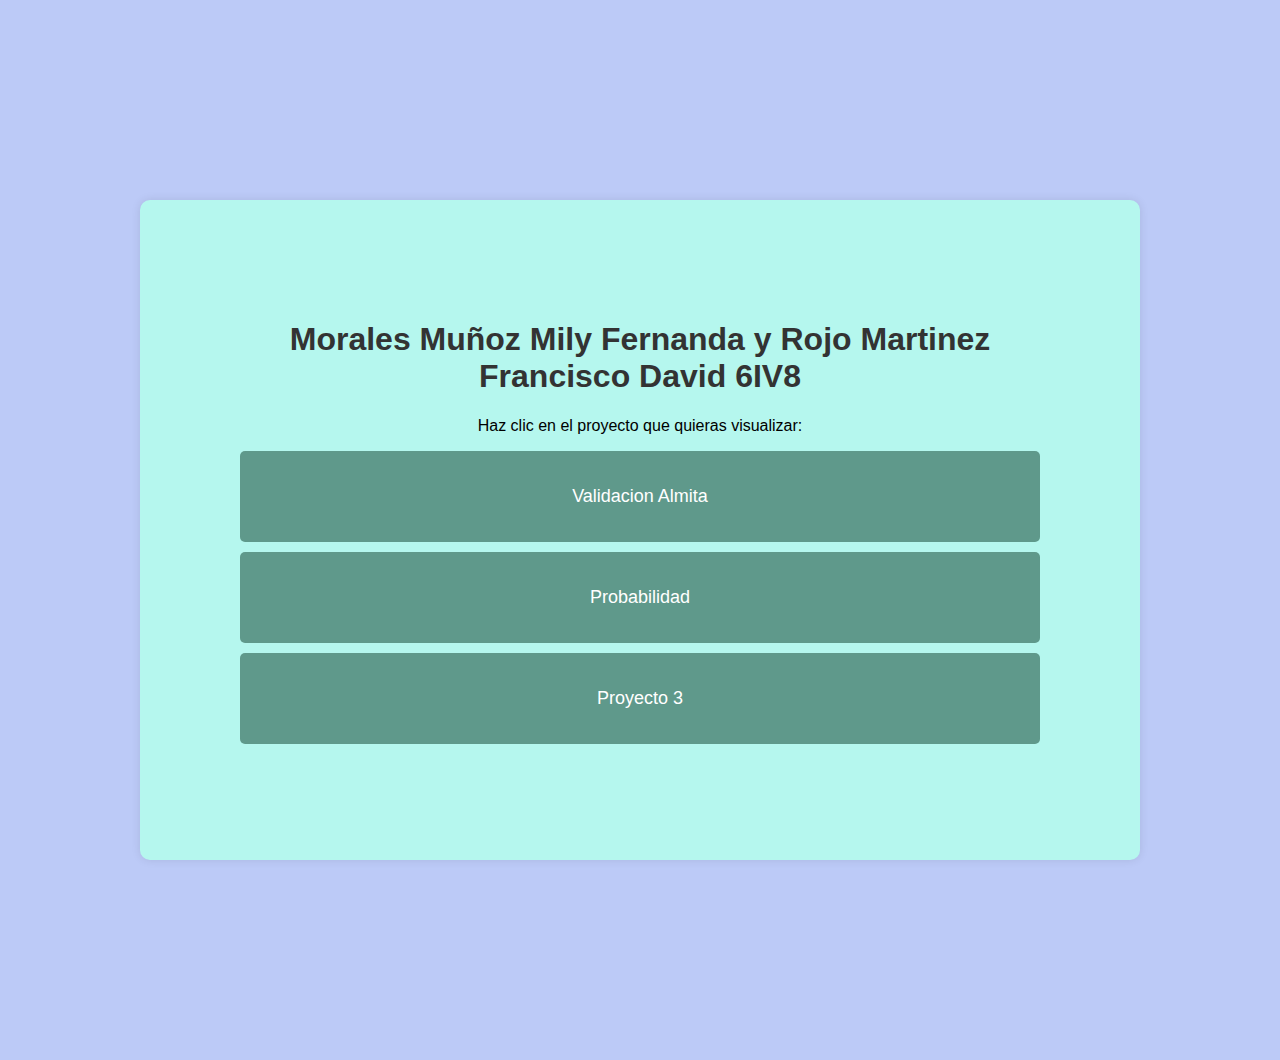
<file: index.html>
<!DOCTYPE html>
<html lang="es">
<head>
    <meta charset="UTF-8">
    <meta name="viewport" content="width=device-width, initial-scale=1.0">
    <title>Git Page</title>
    <style>
        body {
            font-family: Arial, sans-serif;
            text-align: center;
            background-color: #bccaf7;
        }
        .container {
            max-width: 800px;
            margin: 200px auto;
            background: rgb(181, 247, 238);
            padding: 100px;
            border-radius: 10px;
            box-shadow: 0 0 10px rgba(0, 0, 0, 0.1);
        }
        h1 {
            color: #333;
        }
        ul {
            list-style: none;
            padding: 0;
        }
        li {
            background: #5f998b;
            margin: 10px 0;
            padding: 35px;
            border-radius: 5px;
        }
        a {
            color: white;
            text-decoration: none;
            font-size: 18px;
        }
        a:hover {
            text-decoration: underline;
        }
    </style>
</head>
<body>
    <div class="container">
        <h1>Morales Muñoz Mily Fernanda  y Rojo Martinez Francisco David 6IV8</h1>
        <p>Haz clic en el proyecto que quieras visualizar:</p>
        <ul>
            <li><a href="proyectos/Validacion.html">Validacion Almita</a></li>
            <li><a href="proyectos/Datos.html">Probabilidad</a></li>
            <li><a href="./proyectos/proyecto3/index.html">Proyecto 3</a></li>
        </ul>
    </div>
</body>
</html>
</file>
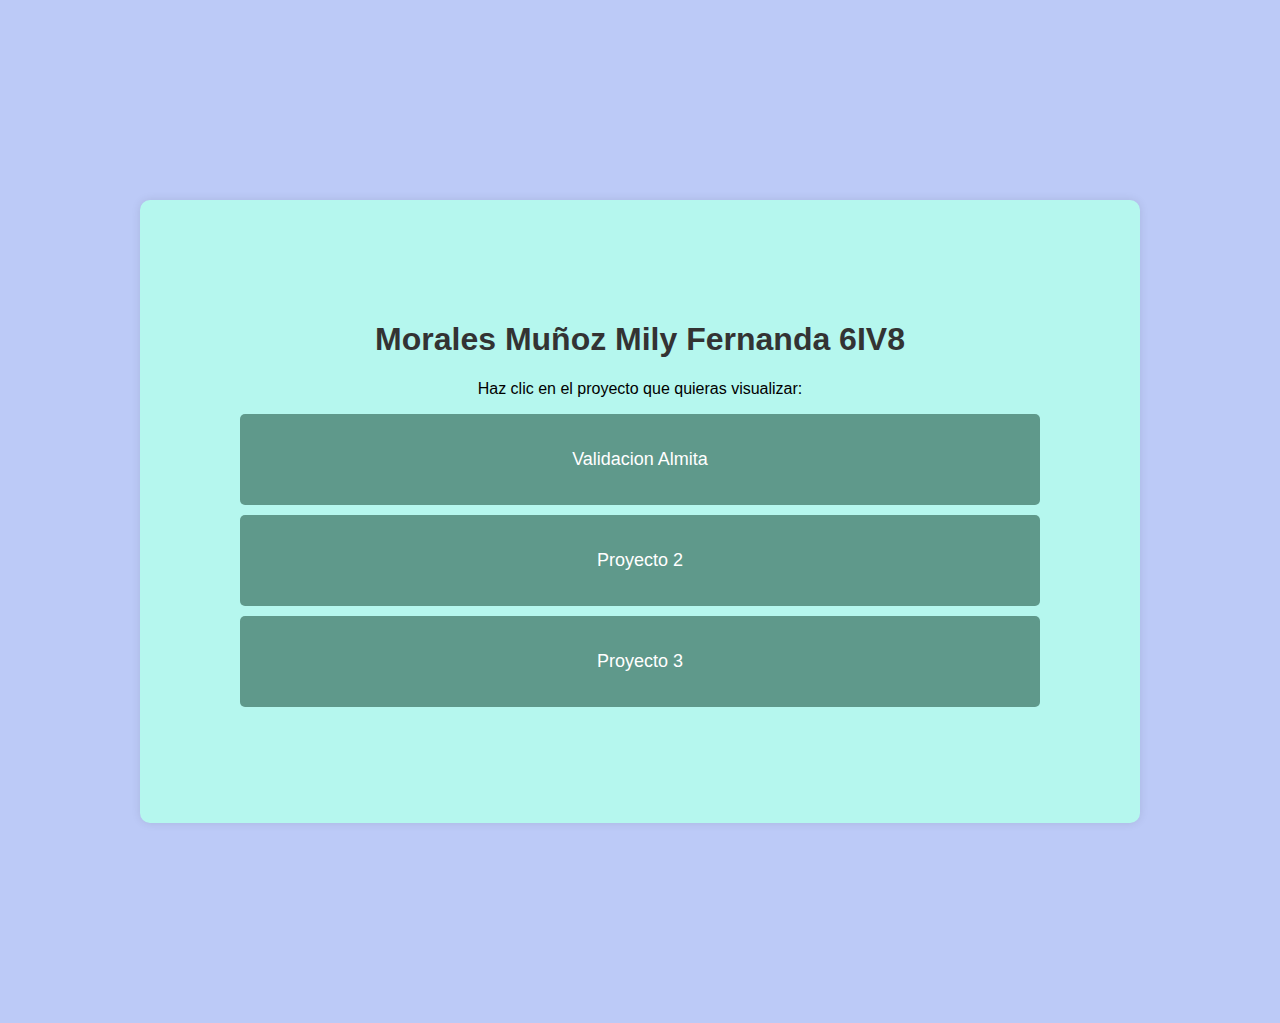
<file: proyectos/index.html>
<!DOCTYPE html>
<html lang="es">
<head>
    <meta charset="UTF-8">
    <meta name="viewport" content="width=device-width, initial-scale=1.0">
    <title>Git Page</title>
    <style>
        body {
            font-family: Arial, sans-serif;
            text-align: center;
            background-color: #bccaf7;
        }
        .container {
            max-width: 800px;
            margin: 200px auto;
            background: rgb(181, 247, 238);
            padding: 100px;
            border-radius: 10px;
            box-shadow: 0 0 10px rgba(0, 0, 0, 0.1);
        }
        h1 {
            color: #333;
        }
        ul {
            list-style: none;
            padding: 0;
        }
        li {
            background: #5f998b;
            margin: 10px 0;
            padding: 35px;
            border-radius: 5px;
        }
        a {
            color: white;
            text-decoration: none;
            font-size: 18px;
        }
        a:hover {
            text-decoration: underline;
        }
    </style>
</head>
<body>
    <div class="container">
        <h1>Morales Muñoz Mily Fernanda 6IV8</h1>
        <p>Haz clic en el proyecto que quieras visualizar:</p>
        <ul>
            <li><a href="Validacion.html">Validacion Almita</a></li>
            <li><a href="./proyectos/proyecto2/index.html">Proyecto 2</a></li>
            <li><a href="./proyectos/proyecto3/index.html">Proyecto 3</a></li>
        </ul>
    </div>
</body>
</html>
</file>
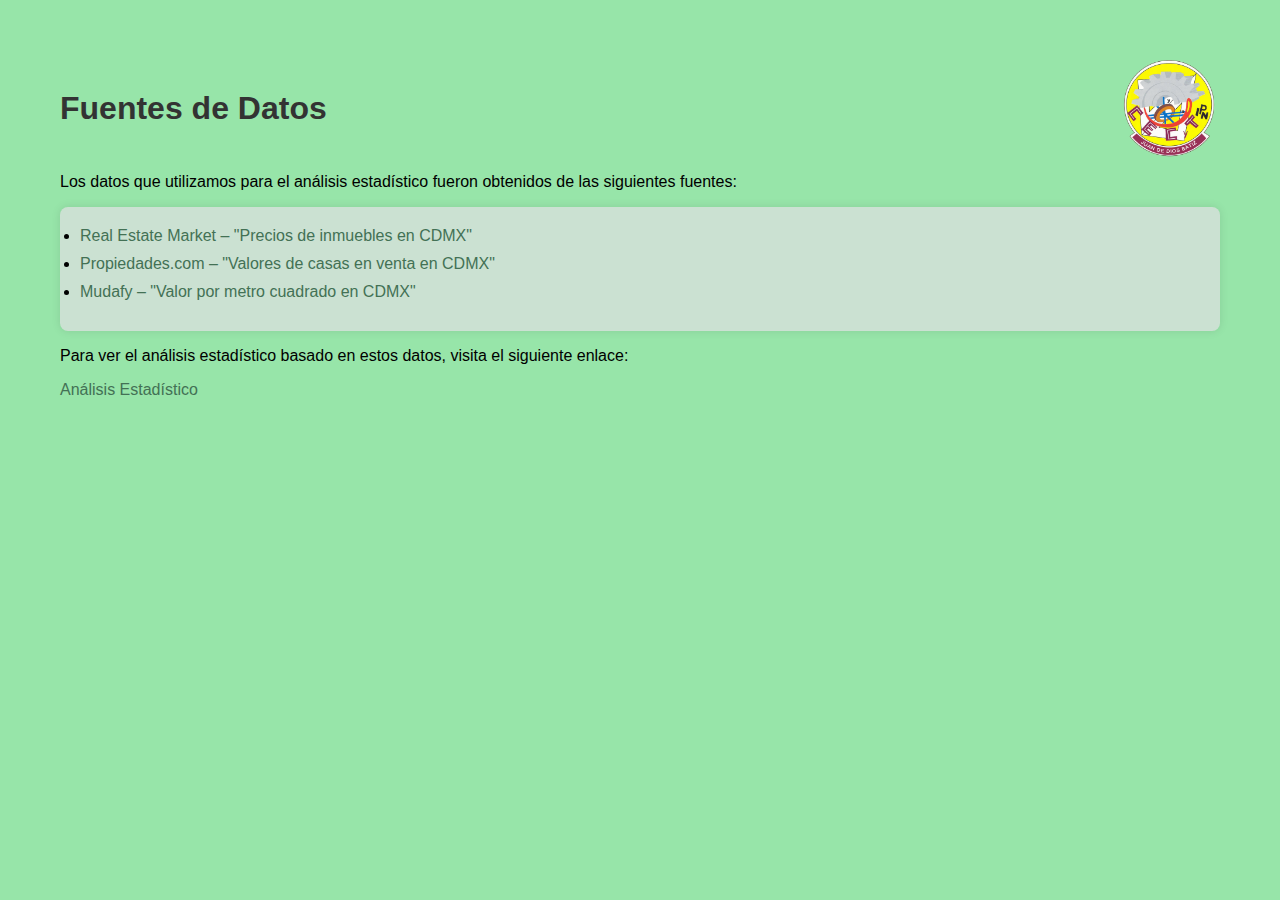
<file: proyectos/Datos.html>
<!DOCTYPE html>
<html lang="es">
<head>
    <meta charset="UTF-8">
    <meta name="viewport" content="width=device-width, initial-scale=1.0">
    <title>Fuentes de Datos - Estadísticas</title>
    <style>
        body {
            font-family: Arial, sans-serif;
            margin: 40px;
            padding: 20px;
            background-color: #97e5a9;
            position: relative;
        }
        h1 {
            color: #333;
        }
        .header {
            display: flex;
            justify-content: space-between;
            align-items: center;
        }
        .escudo {
            width: 100px;
            height: auto;
        }
        ul {
            background: rgb(203, 225, 210);
            padding: 20px;
            border-radius: 8px;
            box-shadow: 0px 0px 10px rgba(0, 0, 0, 0.1);
        }
        li {
            margin-bottom: 10px;
        }
        a {
            color: #437155;
            text-decoration: none;
        }
        a:hover {
            text-decoration: underline;
        }
    </style>
</head>
<body>
    <div class="header">
        <h1>Fuentes de Datos</h1>
        <img src="escudo_cecyt9.png" alt="Escudo CECyT 9" class="escudo">
    </div>
    <p>Los datos que utilizamos para el análisis estadístico fueron obtenidos de las siguientes fuentes:</p>
    <ul>
        <li><a href="https://realestatemarket.com.mx/noticias/mercado-inmobiliario/47218-precios-de-inmuebles-en-cdmx-siguen-al-alza-en-promedio-50-116-m" target="_blank">Real Estate Market – "Precios de inmuebles en CDMX"</a></li>
        <li><a href="https://propiedades.com/valores/df/casas-venta" target="_blank">Propiedades.com – "Valores de casas en venta en CDMX"</a></li>
        <li><a href="https://mudafy.com.mx/d/valor-metro-cuadrado-cdmx" target="_blank">Mudafy – "Valor por metro cuadrado en CDMX"</a></li>
    </ul>
    <p>Para ver el análisis estadístico basado en estos datos, visita el siguiente enlace:</p>
    <p><a href="Proba.html">Análisis Estadístico</a></p>
</body>
</html>
</file>
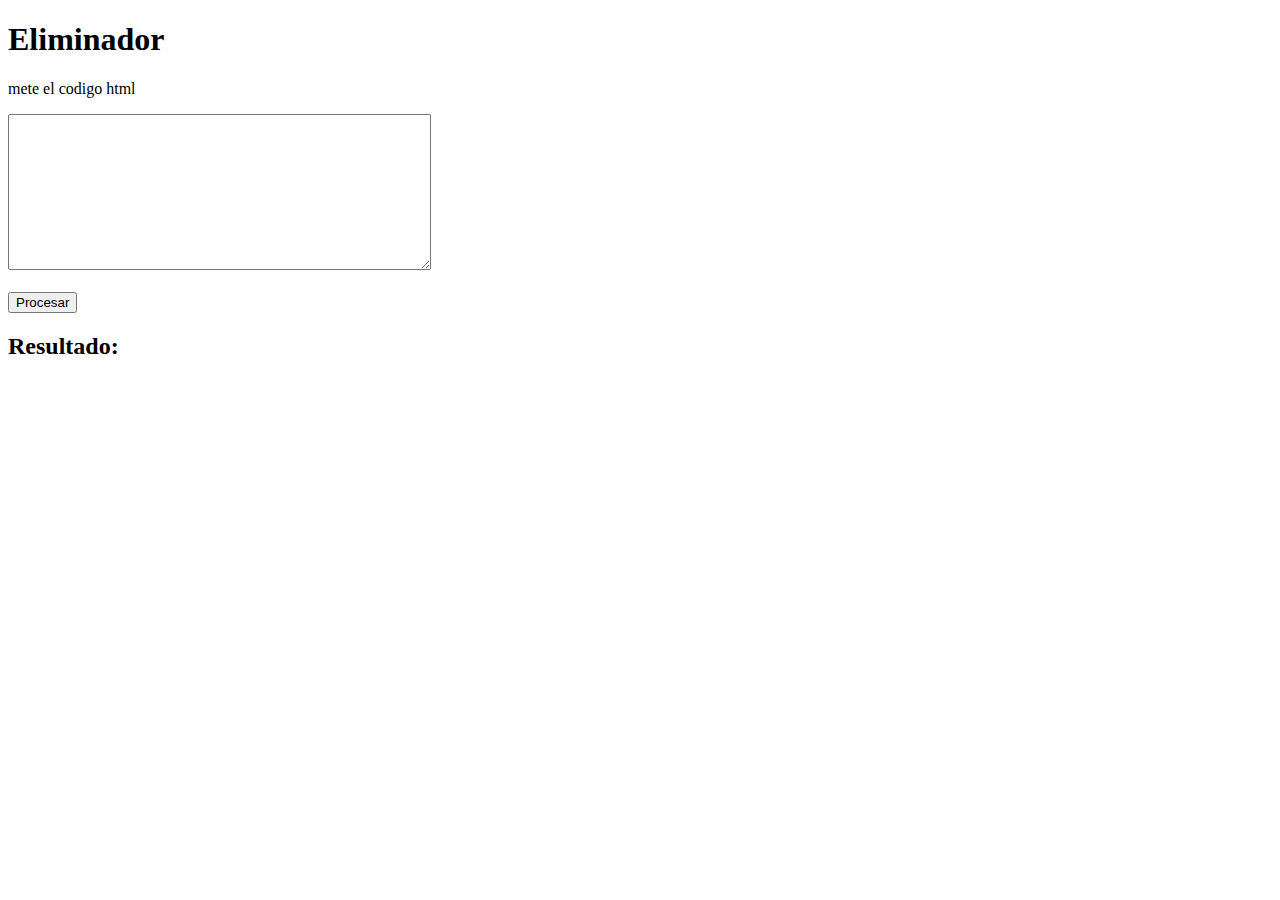
<file: proyectos/Validacion.html>
<!DOCTYPE html>
<html lang="es">
<head>
<meta charset="UTF-8">
<meta name="viewport" content="width=device-width, initial-scale=1.0">
<title>Eliminador de Etiquetas Peligrosas</title>
<script>
function eliminarEtiquetasPeligrosas(html) {
var regex = /<[^>]+>/g;
return html.replace(regex, '');
}
function procesarHTML() {
var inputHTML = document.getElementById('inputHTML').value;
var resultado = eliminarEtiquetasPeligrosas(inputHTML);
document.getElementById('resultado').textContent = resultado;
}
</script>
</head>
<body>
<h1>Eliminador</h1>
<p>mete el codigo html</p>
<textarea id="inputHTML" rows="10" cols="50"></textarea><br><br>
<button onclick="procesarHTML()">Procesar</button>

<h2>Resultado:</h2>
<pre id="resultado"></pre>
</body>
</html>
</file>
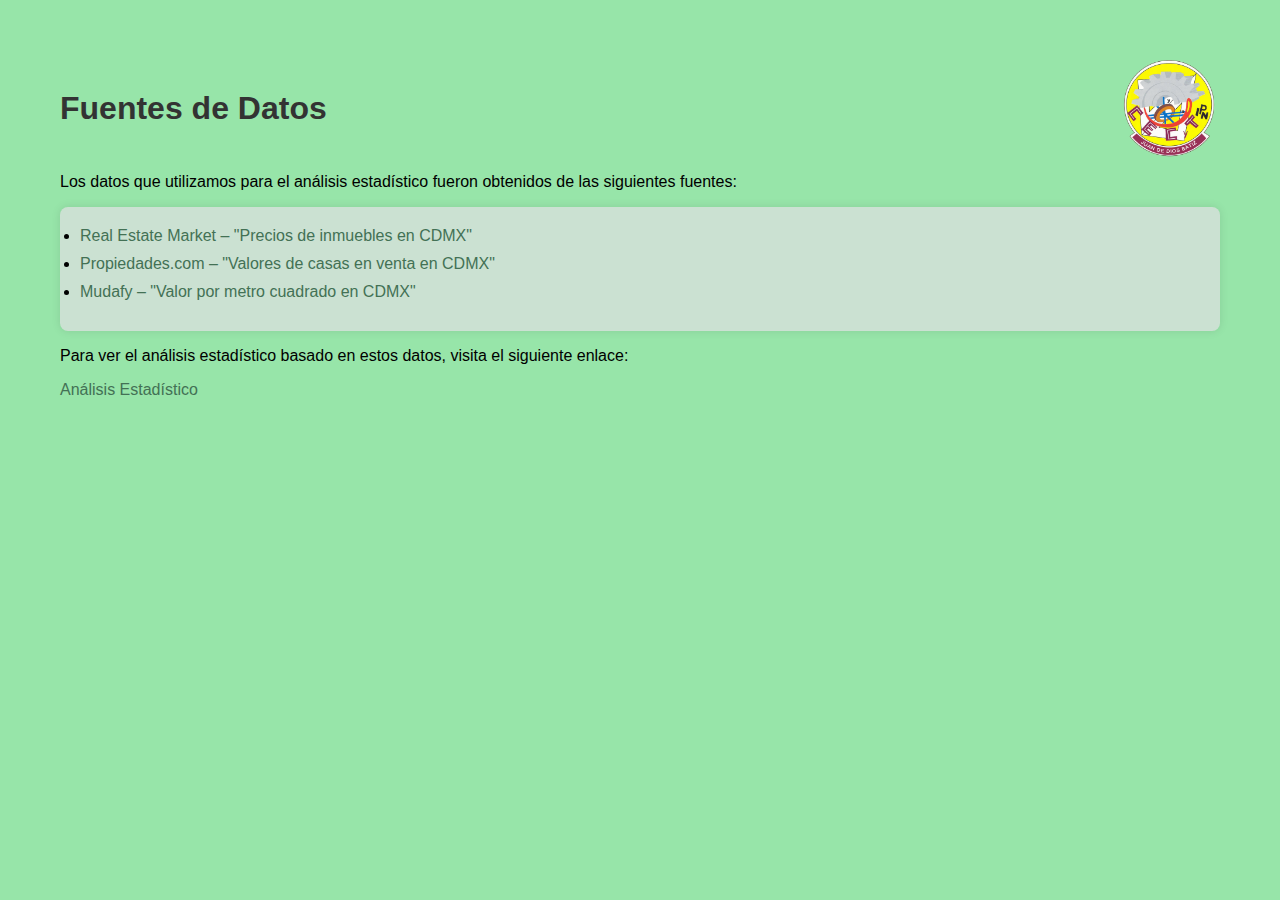
<file: proyectos/proba/Datos.html>
<!DOCTYPE html>
<html lang="es">
<head>
    <meta charset="UTF-8">
    <meta name="viewport" content="width=device-width, initial-scale=1.0">
    <title>Fuentes de Datos - Estadísticas</title>
    <style>
        body {
            font-family: Arial, sans-serif;
            margin: 40px;
            padding: 20px;
            background-color: #97e5a9;
            position: relative;
        }
        h1 {
            color: #333;
        }
        .header {
            display: flex;
            justify-content: space-between;
            align-items: center;
        }
        .escudo {
            width: 100px;
            height: auto;
        }
        ul {
            background: rgb(203, 225, 210);
            padding: 20px;
            border-radius: 8px;
            box-shadow: 0px 0px 10px rgba(0, 0, 0, 0.1);
        }
        li {
            margin-bottom: 10px;
        }
        a {
            color: #437155;
            text-decoration: none;
        }
        a:hover {
            text-decoration: underline;
        }
    </style>
</head>
<body>
    <div class="header">
        <h1>Fuentes de Datos</h1>
        <img src="escudo_cecyt9.png" alt="Escudo CECyT 9" class="escudo">
    </div>
    <p>Los datos que utilizamos para el análisis estadístico fueron obtenidos de las siguientes fuentes:</p>
    <ul>
        <li><a href="https://realestatemarket.com.mx/noticias/mercado-inmobiliario/47218-precios-de-inmuebles-en-cdmx-siguen-al-alza-en-promedio-50-116-m" target="_blank">Real Estate Market – "Precios de inmuebles en CDMX"</a></li>
        <li><a href="https://propiedades.com/valores/df/casas-venta" target="_blank">Propiedades.com – "Valores de casas en venta en CDMX"</a></li>
        <li><a href="https://mudafy.com.mx/d/valor-metro-cuadrado-cdmx" target="_blank">Mudafy – "Valor por metro cuadrado en CDMX"</a></li>
    </ul>
    <p>Para ver el análisis estadístico basado en estos datos, visita el siguiente enlace:</p>
    <p><a href="proyectos/proba/Proba.html">Análisis Estadístico</a></p>
</body>
</html>
</file>
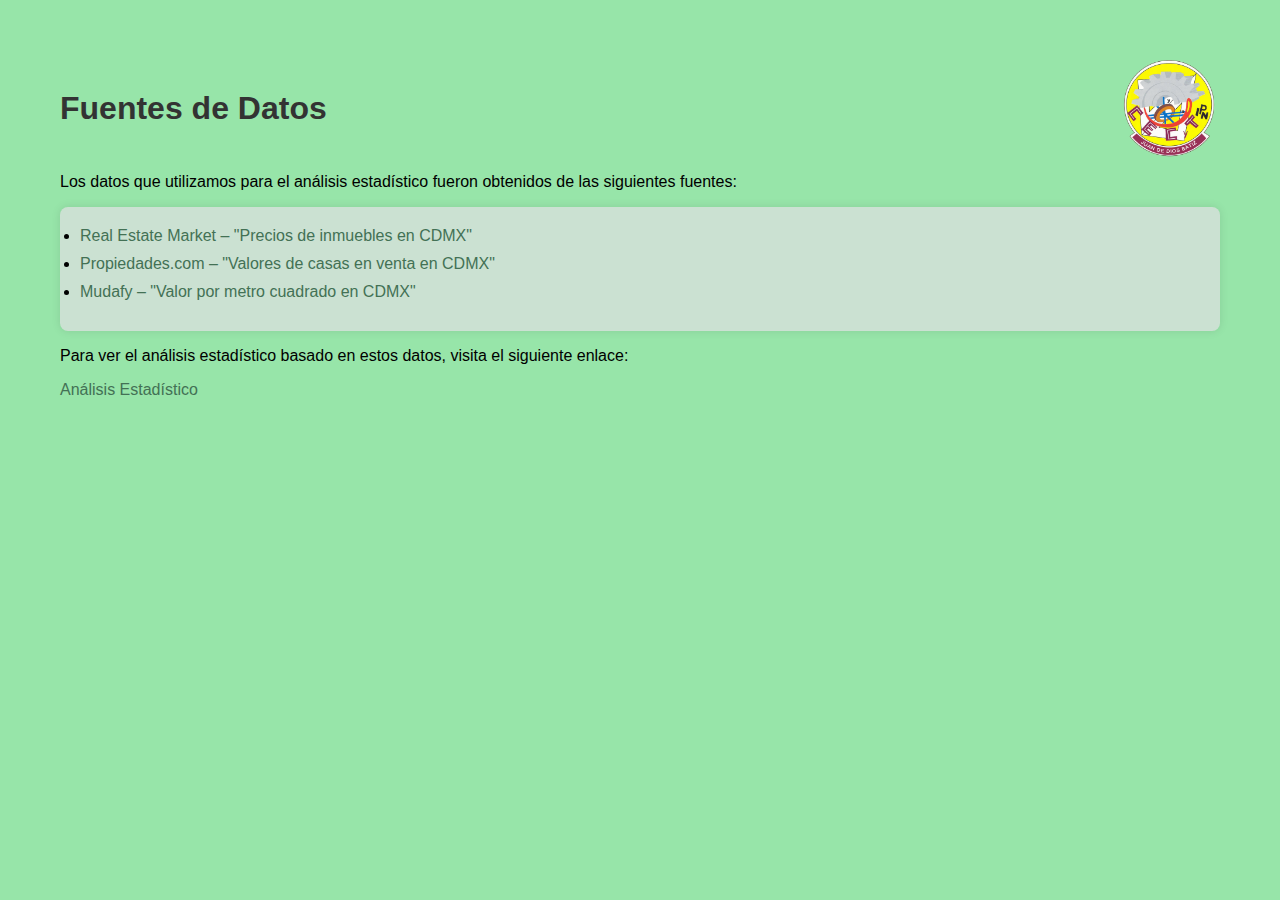
<file: proyectos/proba/Indexreal.html>
<!DOCTYPE html>
<html lang="es">
<head>
    <meta charset="UTF-8">
    <meta name="viewport" content="width=device-width, initial-scale=1.0">
    <title>Fuentes de Datos - Estadísticas</title>
    <style>
        body {
            font-family: Arial, sans-serif;
            margin: 40px;
            padding: 20px;
            background-color: #97e5a9;
            position: relative;
        }
        h1 {
            color: #333;
        }
        .header {
            display: flex;
            justify-content: space-between;
            align-items: center;
        }
        .escudo {
            width: 100px; /* Ajusta el tamaño según sea necesario */
            height: auto;
        }
        ul {
            background: rgb(203, 225, 210);
            padding: 20px;
            border-radius: 8px;
            box-shadow: 0px 0px 10px rgba(0, 0, 0, 0.1);
        }
        li {
            margin-bottom: 10px;
        }
        a {
            color: #437155;
            text-decoration: none;
        }
        a:hover {
            text-decoration: underline;
        }
    </style>
</head>
<body>
    <div class="header">
        <h1>Fuentes de Datos</h1>
        <img src="escudo_cecyt9.png" alt="Escudo CECyT 9" class="escudo">
    </div>
    <p>Los datos que utilizamos para el análisis estadístico fueron obtenidos de las siguientes fuentes:</p>
    <ul>
        <li><a href="https://realestatemarket.com.mx/noticias/mercado-inmobiliario/47218-precios-de-inmuebles-en-cdmx-siguen-al-alza-en-promedio-50-116-m" target="_blank">Real Estate Market – "Precios de inmuebles en CDMX"</a></li>
        <li><a href="https://propiedades.com/valores/df/casas-venta" target="_blank">Propiedades.com – "Valores de casas en venta en CDMX"</a></li>
        <li><a href="https://mudafy.com.mx/d/valor-metro-cuadrado-cdmx" target="_blank">Mudafy – "Valor por metro cuadrado en CDMX"</a></li>
    </ul>
    <p>Para ver el análisis estadístico basado en estos datos, visita el siguiente enlace:</p>
    <p><a href="file:///C:/PaginaPrincipal.github.io/proyectos/proba/index.html">Análisis Estadístico</a></p>
</body>
</html>
</file>
